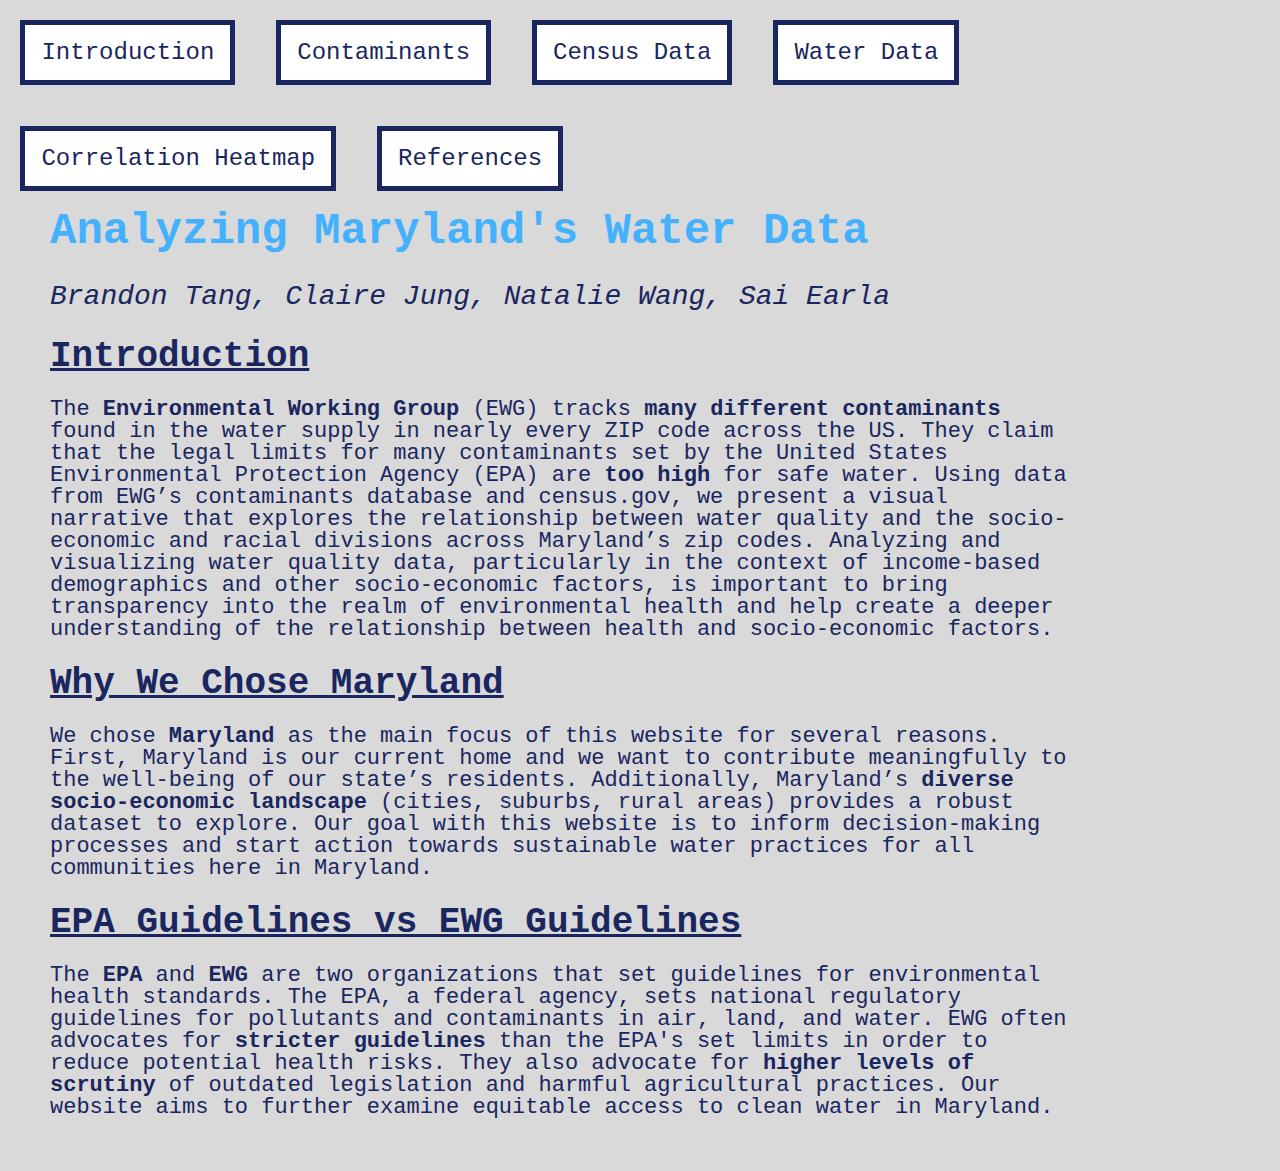
<file: index.html>
<!DOCTYPE html>
<html lang="en-us">

<head>
    <meta charset="utf-8" />
    <meta content="width=device-width, initial-scale=1.0" name="viewport" />
    <link href="index.css" rel="stylesheet" />
</head>

<body>
    <div id="navbar">
        <button class="tablink" onclick="opentab('introduction')" id="defaultOpen">Introduction</button>
        <button class="tablink" onclick="opentab('contaminants')">Contaminants</button>
        <button class="tablink" onclick="opentab('census-data')">Census Data</button>
        <button class="tablink" onclick="opentab('water-data')">Water Data</button>
        <button class="tablink" onclick="opentab('heatmap')">Correlation Heatmap</button>
        <button class="tablink" onclick="opentab('references')">References</button>
    </div>
    <div id="introduction" class="tabcontent">
        <h1> Analyzing Maryland's Water Data </h1>
        <p style="font-size: 28px; font-style: italic;">
            Brandon Tang, Claire Jung, Natalie Wang, Sai Earla
        </p>

        <h2> Introduction </h2>
        <p>
            The <b>Environmental Working Group</b> (EWG) tracks <b>many different contaminants</b> found in the water
            supply in nearly every ZIP code across the US.
            They claim that the legal limits for many contaminants set by the United States Environmental Protection
            Agency (EPA) are <b>too high</b> for safe water.
            Using data from EWG’s contaminants database and census.gov, we present a visual narrative that explores the
            relationship between water quality
            and the socio-economic and racial divisions across Maryland’s zip codes.
            Analyzing and visualizing water quality data, particularly in the context of income-based demographics and
            other socio-economic factors, is
            important to bring transparency into the realm of environmental health and help create a deeper
            understanding of the relationship between health
            and socio-economic factors.
        </p>
        <h2> Why We Chose Maryland </h2>
        <p>
            We chose <b>Maryland</b> as the main focus of this website for several reasons. First, Maryland is our
            current home
            and we want to contribute meaningfully to the well-being of our state’s residents. Additionally, Maryland’s
            <b>diverse socio-economic landscape</b> (cities, suburbs, rural areas) provides a robust dataset to explore.
            Our goal with this website is to inform decision-making processes and start action towards sustainable water
            practices for all communities here in Maryland.
        </p>
        <h2> EPA Guidelines vs EWG Guidelines </h2>
        <p>
            The <b>EPA</b> and <b>EWG</b> are two organizations that set guidelines for environmental health standards.
            The EPA, a federal agency, sets national regulatory guidelines for pollutants and contaminants in air, land, and water.
            EWG often advocates for <b>stricter guidelines</b> than the EPA's set limits in order to
            reduce potential health risks. They also advocate for <b>higher levels of scrutiny</b> of outdated
            legislation and harmful agricultural practices. Our website aims to further examine equitable access to
            clean water in
            Maryland.
        </p>
    </div>
    <div id="contaminants" class="tabcontent">
        <h1> Analyzing Maryland's Water Data </h1>
        <h2>
            Some Important Contaminants
        </h2>
        <p>
            We have chosen to focus our attention on 4 contaminants: Nitrate, Barium, Atrazine and Bromodichloromethane.
            These contaminants were chosen based on their prevalence and potential impact on public health. Click on
            each one to learn about its effect in water.
        </p>
        <button type="button" class="collapsible">Atrazine</button>
        <div class="content">
            <img class="chemdrawing" src="images/atrazine.png" alt="Drawing of an Atrazine molecule">
            <p>
                <b>Atrazine</b> is a widely used herbicide in agriculture, particularly for crops like sugar canes, corn, and
                other industrial crops. When it rains, atrazine can leach into streams, rivers, and groundwater. This
                herbicide is known for its potential endocrine-disrupting effects and has been linked to reproductive
                and developmental issues in humans and wildlife. Some studies also suggest a possible connection to
                certain cancers. The EPA has set the maximum contaminant level
                for atrazine in drinking water at <b>3 parts per billion (ppb)</b>, but groups like the Environmental Working
                Group (EWG) argue for stricter limits due to its potential health risks.
            </p>
        </div>
        <button type="button" class="collapsible">Bromodichloromethane</button>
        <div class="content">
            <img class="chemdrawing" src="images/bromodichloromethane.png"
                alt="Drawing of a Bromodichloromethane molecule">
            <p>
                <b>Bromodichloromethane</b> is often formed as a byproduct of when chlorine is used to treat drinking water.
                The <b>EPA currently has no guidelines</b> regarding amounts of bromodichloromethane in water; however, <b>the EWG
                recommends a guideline of 0.06 ppb</b> due to health concerns related to cancer, harm to reproduction and
                child development, and changes to fetal growth and development. The EWG guideline is based on a 2018
                guideline proposed by the California Office of Environmental Health Hazard Assessment.
                Bromodichloromethane in tap water above this guideline has been detected by EWG in 48 states and being
                served to 237 million people.
            </p>
        </div>
        <button type="button" class="collapsible">Barium</button>
        <div class="content">
            <img class="chemdrawing" src="images/barium.png" alt="Atomic infomation for Barium">
            <p>
                <b>Barium</b> contamination in water typically occurs through natural processes. Surface runoff and
                groundwater seepage can lead to barium dissolving in the water, especially when the water flows past or seeps
                through rocks containing barium. The solubility and toxicity of barium in water depend on the types of
                barium compounds in the rocks and the water's alkalinity; for example, barium chloride is more
                water-soluble and more dangerous than barium carbonate. Additionally, barium can enter water sources
                from anthropogenic activities like oil and natural gas drilling, as well as from coal waste, high-octane
                fuels, landfill leachate, and some de-icing products, although industrial pollution is less common
                than natural release from rocks.
            </p>
            <p>
                Given the health risks associated with barium, particularly to the kidneys and cardiovascular
                system, the EWG has set a health benchmark of <b>0.7 parts per million </b>(ppm) for
                barium in drinking water, <b>much lower than the federal legal limit of 2 ppm</b>. This recommendation is
                based on research by the Agency for Toxic Substances and Disease Registry and the California Office of
                Environmental Health Hazard Assessment, including a tenfold safety margin for children's health
            </p>
        </div>
        <button type="button" class="collapsible">Nitrate</button>
        <div class="content">
            <img class="chemdrawing" src="images/nitrate.png" alt="Drawing of a nitrate ion">
            <p>
                <b>Nitrate</b> is an ion that is a component of plant fertilizer used by farms and people with lawns. It ends
                up in water streams because of runoff, which ends up affecting the water supplies of mainly agricultural areas.
                The earliest known effects of high nitrate content in water included methemoglobinemia, also known as blue
                baby syndrome, and the <b>legal allowable limit for nitrate</b> was set at <b>10 ppm</b> in 1962 accordingly. However,
                since that date, researchers in epidemiology suggest this number to still be far too high for safe
                water. Nitrate is linked to higher risk of numerous cancers in multiple studies, as well as subclinical
                hyperthyroidism in women. Nitrate’s cousin nitrite is another contaminant, albeit an even more toxic
                one. For the EWG, the <b>safe limit of nitrate content</b> sits at around <b>0.14 ppm</b>, which is <b>140 times lower
                than the legal limit</b>.
            </p>
        </div>
    </div>
    <div id="census-data" class="tabcontent">
        <h1> Analyzing Maryland's Water Data </h1>
        <p>
            The visualization below shows median income by total population, with each dot representing a ZIP code, and
            colored by the majority race in each area (according to census.gov). It offers several interesting insights
            into the socio-economic and demographic landscape.
        </p>
        <p class="graph-note" style="margin-bottom: -20px;">
            <b>Note:</b> click on any entry in the legend on the right to remove those entries from the graph.
        </p>
        <embed style="border: none;" src="graphs/income_vs_total_population.html" dpi="300" width="80%"
            height="800px" />
        <h2>Key Takeaways</h2>
        <p>
            First, the data suggests a <b>weak correlation</b> between <b>higher incomes</b> and <b>lower populations</b>.
            For example, if we look at the cluster of dots on the right end of the graph,
            we can see that the top 5 ZIP codes with highest median household income all contain <b>less than 10,000 people</b>.
            Additionally, we can see that all higher-income ZIP codes are <b>predominately white</b>. This
            racial correlation may hint at socio-economic disparities that exist and raise questions about equity/access
            to resources. Furthermore, there seems to be a concentration of majority Hispanic ZIP codes (green dots)
            around the same levels of median household income.
        </p>
    </div>
    <div id="water-data" class="tabcontent">
        <h1> Analyzing Maryland's Water Data </h1>
        <h2> Water Contamination Graphs </h2>
        <p>
            Below will be several graphs pertaining to water contamination data with respect to median income or
            population and
            classified by ZIP code.
        </p>
        <p class="graph-note">
            <b>Note:</b> ZIP codes can be serviced by multiple water providers. The <b>major</b> service provider in a
            ZIP code is the one that services the highest population of people.
        </p>
        <p>
            Click on each dropdown to view the graph.
        </p>
        <button type="button" class="collapsible">Median Income vs. Majority Num Contaminants <b>Overall</b></button>
        <div class="content">
            <p class="graph-note" style="margin-bottom: -20px;">
                <b>Note:</b> click on any entry in the legend on the right to remove those entries from the graph.
            </p>
            <embed style="border: none;" src="graphs/income_vs_majority_utility.html" dpi="300" width="80%"
                height="800px" />
        </div>
        <button type="button" class="collapsible">Median Income vs. Median Number of Contaminants
            <b>Overall</b></button>
        <div class="content">
            <p class="graph-note" style="margin-bottom: -20px;">
                <b>Note:</b> click on any entry in the legend on the right to remove those entries from the graph.
            </p>
            <embed style="border: none;" src="graphs/income_vs_median_utility.html" dpi="300" width="80%"
                height="800px" />
        </div>
        <button type="button" class="collapsible">Median Income vs. Mean Number of Contaminants <b>Overall</b></button>
        <div class="content">
            <p class="graph-note" style="margin-bottom: -20px;">
                <b>Note:</b> click on any entry in the legend on the right to remove those entries from the graph.
            </p>
            <embed style="border: none;" src="graphs/income_vs_mean_utility.html" dpi="300" width="80%"
                height="800px" />
        </div>
        <button type="button" class="collapsible">Population vs. Number of <b>Contaminants at Unsafe Levels</b></button>
        <div class="content">
            <p class="graph-note">
                <b>Note:</b> click on any entry in the legend on the right to remove those entries from the graph.
            </p>
            <embed style="border: none;" src="graphs/population_vs_majority_num_contams.html" dpi="300" width="80%"
                height="800px" />
        </div>
        <h2 style="margin-top: 30px;">Key Takeaways</h2>
        <p>
            Here we have representations of contamination data across four distinct graphs to provide a comprehensive view of
            the <b>relationship</b> between <b>income levels and water quality</b> in various ZIP codes. We chose to look at the majority
            provider for each zip code, and the mean and median number of contaminants by providers. For example, in ZIP
            code <b>21211</b>, <b>1.6 million people</b> are served by <b>the City of Baltimore</b>, <b>575</b> by
            <b>Keswick Multi-Care Center</b>, <b>200</b> by
            <b>Apostolic Towers</b>, and <b>162</b> by the Neighborhoods at <b>St. Elizabeth</b>. So for 21211, the
            majority graph would only show the contaminants detected in City of Baltimore utilities.
        </p>
        <p>
            In the <b>majority provider graph</b>, which focuses only on the utility covering the majority of a ZIP
            code, a trend emerges - <b>ZIP codes with higher median household incomes tend to experience fewer contaminants</b>, with
            the <b>highest number detected in ZIP codes with a median household income between $50,000 - $150,000</b>. Looking at
            the mean and median graphs, a similar, but more subtle pattern emerges, indicating the highest level of contaminants in a
            similar income bracket.
        </p>
        <p>
            We also see ZIP codes with <b>median household incomes between $200-250k</b> have water providers with the
            <b>least amount of contaminants</b>. These graphs bring up questions around the correlation between socio-economic factors
            and water quality, and indicating a need for improvement in these areas.
        </p>
    </div>
    <div id="heatmap" class="tabcontent">
        <h2 style="margin-top: 30px;">
            Correlation Heatmap:
        </h2>
        <p style="margin-bottom: -50px;">
            Below is a table containing the correlations between the figures on the left with the variables on top.
        </p>
        <embed style="border: none;" src="graphs/correlation_heatmap.html" dpi="300" width="80%" height="800px" />
        <h2 style="margin-top: -50px;">Key Takeaways</h2>
        <p>
            In terms of <b>median household income</b>, we can see the variables with the highest positive correlations are
            percent non-Hispanic Asian, median age, and percent non-Hispanic white. This suggests areas with higher
            median household incomes tend to have a higher percentage of non-Hispanic Asian residents, older median age,
            and larger non-Hispanic white populations. Conversely, there is a negative correlation between percent
            non-Hispanic black and percent non-Hispanic American Indian.
        </p>
        <p>
            In the context of <b>median age</b>, the largest positive correlations were between percent non-Hispanic
            white and
            median household income, suggesting areas with older populations and with larger non-Hispanic white
            residents tend to have higher median household incomes. On the other hand, we see a negative association
            between median age and percent Hispanic, total population, and percent non-Hispanic black.
        </p>
        <p>
            For <b>contaminants in the majority providers</b>, we see a strongest positive correlation with percent
            non-Hispanic white and total population. We see the strongest negative correlations with percent
            non-Hispanic Asian and median household income. Interestingly, for mean and median number of contaminants,
            we see different patterns where the strongest positive correlations are with total population and percent
            non-Hispanic Asian and the strongest negative correlations are with median age, percent non-Hispanic
            American Indian, and percent non-Hispanic black.
        </p>
        <p>
            This heatmap provides insights into the relationship between demographic factors and water quality
            variables. The positive correlations between median household income and factors such as non-Hispanic Asian,
            median age, and percent non-Hispanic white indicate more complex socio-economic factors. Additionally,
            negative correlations with percent non-Hispanic black suggests disparities that should have closer
            examination. We also see associations between age demographics, income levels, and racial compositions as
            well as how these relate to various water quality variables. In the future, it would also be interesting to
            look into additional water quality variables such as ph levels, presence of heavy metals, bacterial
            contaminations, residual chlorine, etc.
        </p>
    </div>
    <div id="references" class="tabcontent">
        <h1>References</h1>
        <h2>Environmental Working Group</h2>
        <p>
            <b>Contaminants resource:</b> <a href="https://www.ewg.org/tapwater/ewg-standards.php">https://www.ewg.org/tapwater/ewg-standards.php</a>
        </p>
        <p>
            <b>Tap Water Database:</b> <a href="https://www.ewg.org/tapwater">https://www.ewg.org/tapwater</a>
        </p>
        <h2>EWG Scraper</h2>
        <p>
            <b>Tool for generating CSV files from EWG website:</b> <a href="https://github.com/alberto-ai/ewg">https://github.com/alberto-ai/ewg</a>
        </p>
        <h2>Census Data</h2>
        <p>
            <b>Download CSV files:</b> <a href="https://www.census.gov/data/datasets.html">https://www.census.gov/data/datasets.html</a>
        </p>
        <h2>Plotly</h2>
        <p>
            <b>Graphing tool:</b> <a href="https://plotly.com/">https://plotly.com/</a>
        </p>
    </div>
    <script src="index.js"></script>
</body>

</html>
</file>
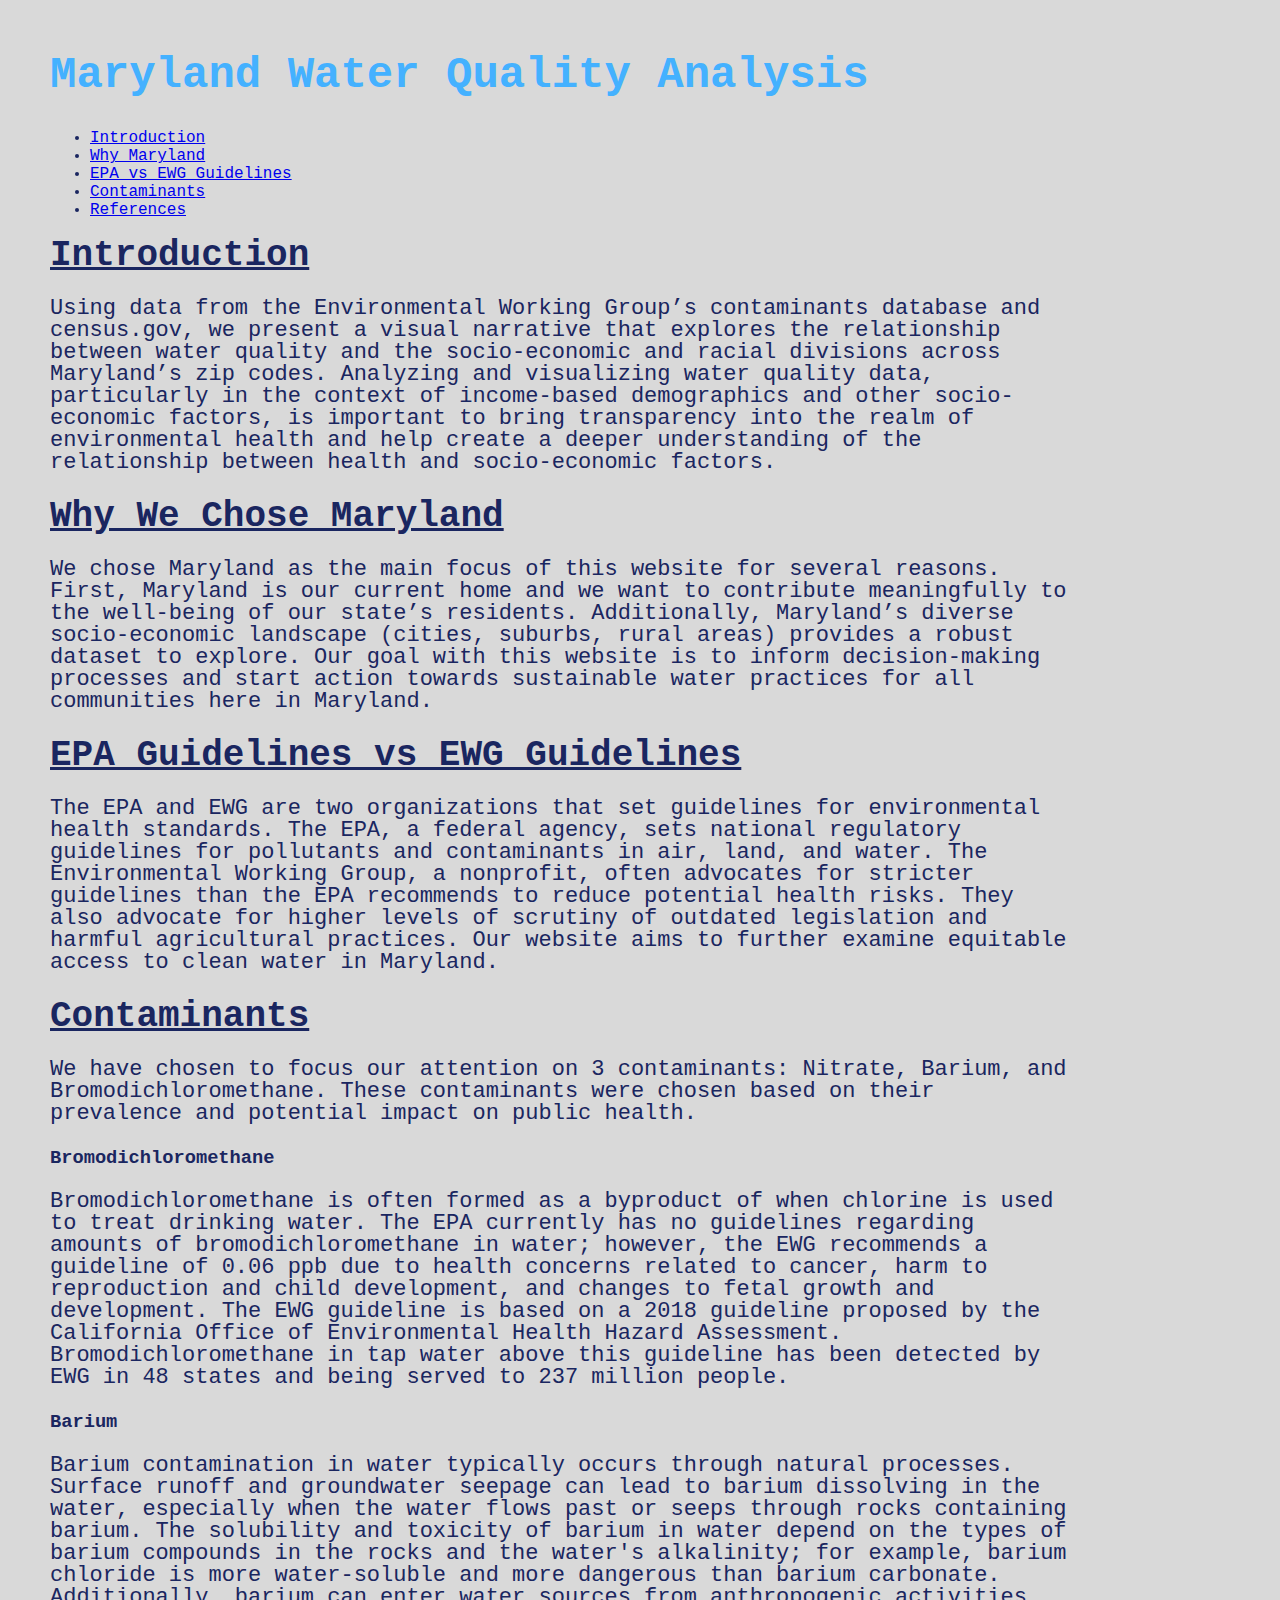
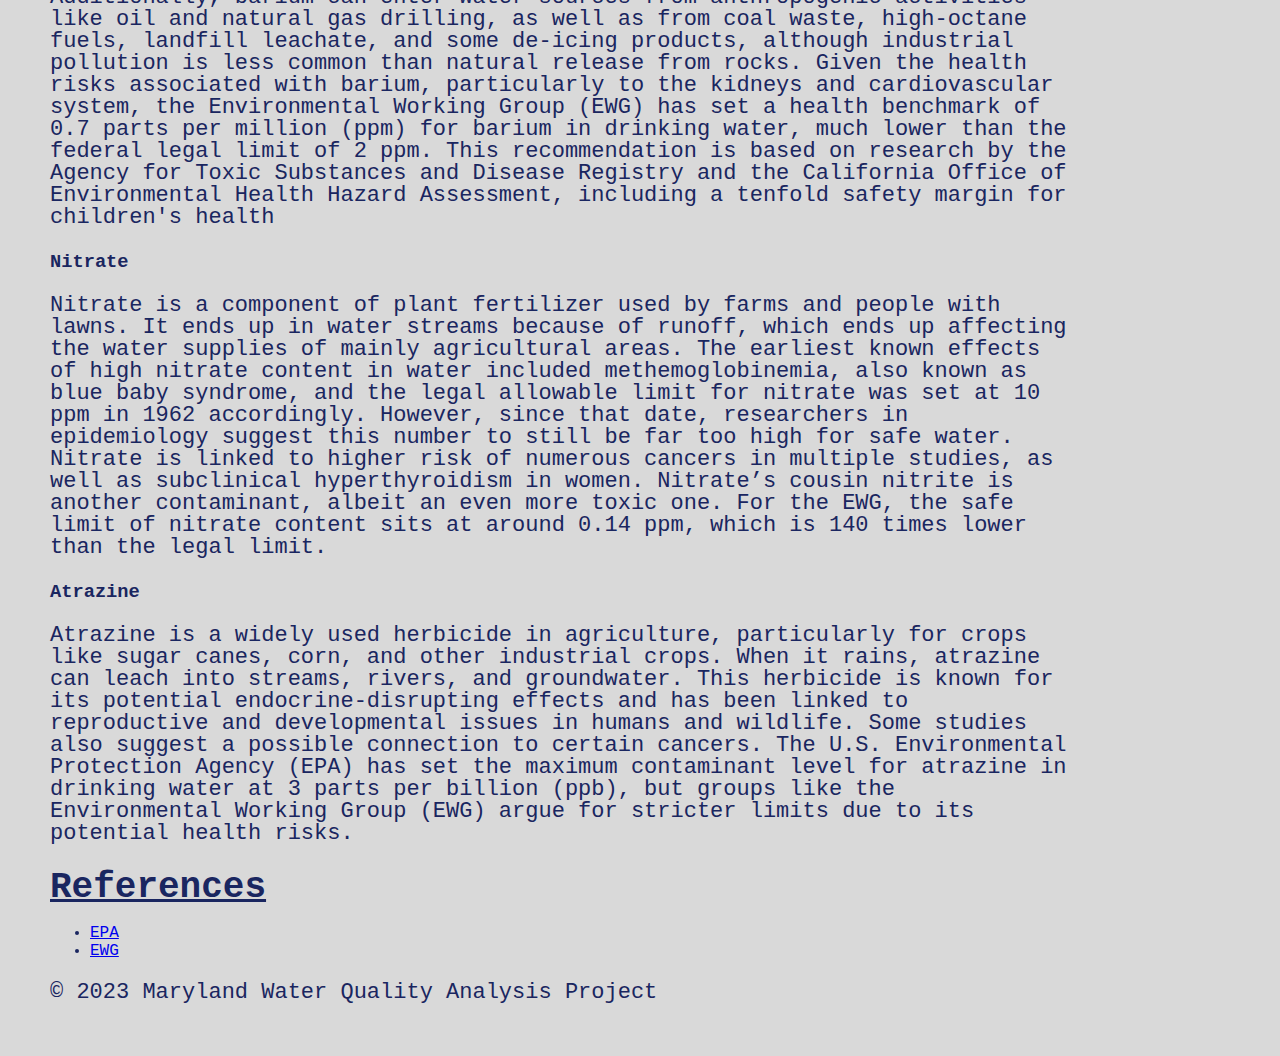
<file: index2.html>
<!DOCTYPE html>
<html lang="en">
<head>
    <meta charset="UTF-8">
    <meta name="viewport" content="width=device-width, initial-scale=1.0">
    <title>Water Quality in Maryland: A Socio-Economic Analysis</title>
    <head>
        <meta charset="utf-8" />
        <meta content="width=device-width, initial-scale=1.0" name="viewport" />
        <link href="index.css" rel="stylesheet" />
    </head>
<body>
    <header>
        <div class="container">
            <div id="branding">
                <h1><span class="highlight">Maryland Water Quality</span> Analysis</h1>
            </div>
            <nav>
                <ul>
                    <li class="current"><a href="#introduction">Introduction</a></li>
                    <li><a href="#why-maryland">Why Maryland</a></li>
                    <li><a href="#guidelines">EPA vs EWG Guidelines</a></li>
                    <li><a href="#contaminants">Contaminants</a></li>
                    <li><a href="#references">References</a></li>
                </ul>
            </nav>
        </div>
    </header>

    <div class="container">
        <section class="introduction" id="introduction">
            <h2 class="section-title">Introduction</h2>
            <p>Using data from the Environmental Working Group’s contaminants database and census.gov, we present a visual narrative that explores the relationship between water quality and the socio-economic and racial divisions across Maryland’s zip codes. Analyzing and visualizing water quality data, particularly in the context of income-based demographics and other socio-economic factors, is important to bring transparency into the realm of environmental health and help create a deeper understanding of the relationship between health and socio-economic factors.</p>
        </section>

        <section class="section" id="why-maryland">
            <h2 class="section-title">Why We Chose Maryland</h2>
            <p>We chose Maryland as the main focus of this website for several reasons. First, Maryland is our current home and we want to contribute meaningfully to the well-being of our state’s residents. Additionally, Maryland’s diverse socio-economic landscape (cities, suburbs, rural areas) provides a robust dataset to explore. Our goal with this website is to inform decision-making processes and start action towards sustainable water practices for all communities here in Maryland.</p>
        </section>

        <section class="section" id="guidelines">
            <h2 class="section-title">EPA Guidelines vs EWG Guidelines</h2>
            <p>The EPA and EWG are two organizations that set guidelines for environmental health standards. The EPA, a federal agency, sets national regulatory guidelines for pollutants and contaminants in air, land, and water. The Environmental Working Group, a nonprofit, often advocates for stricter guidelines than the EPA recommends to reduce potential health risks. They also advocate for higher levels of scrutiny of outdated legislation and harmful agricultural practices. Our website aims to further examine equitable access to clean water in Maryland.</p>
        </section>

        <section class="section" id="contaminants">
            <h2 class="section-title">Contaminants</h2>
            <p>We have chosen to focus our attention on 3 contaminants: Nitrate, Barium, and Bromodichloromethane. These contaminants were chosen based on their prevalence and potential impact on public health.</p>
            
            <!-- Bromodichloromethane Subsection -->
            <section class="contaminant-detail" id="bromodichloromethane">
                <h3>Bromodichloromethane</h3>
                <p>Bromodichloromethane is often formed as a byproduct of when chlorine is used to treat drinking water. The EPA currently has no guidelines regarding amounts of bromodichloromethane in water; however, the EWG recommends a guideline of 0.06 ppb due to health concerns related to cancer, harm to reproduction and child development, and changes to fetal growth and development. The EWG guideline is based on a 2018 guideline proposed by the California Office of Environmental Health Hazard Assessment. Bromodichloromethane in tap water above this guideline has been detected by EWG in 48 states and being served to 237 million people.</p>
            </section>

            <!-- Barium Subsection -->
            <section class="contaminant-detail" id="barium">
                <h3>Barium</h3>
                <p>Barium contamination in water typically occurs through natural processes. Surface runoff and groundwater seepage can lead to barium dissolving in the water, especially when the water flows past or seeps through rocks containing barium. The solubility and toxicity of barium in water depend on the types of barium compounds in the rocks and the water's alkalinity; for example, barium chloride is more water-soluble and more dangerous than barium carbonate. Additionally, barium can enter water sources from anthropogenic activities like oil and natural gas drilling, as well as from coal waste, high-octane fuels, landfill leachate, and some de-icing products, although industrial pollution is less common than natural release from rocks.

                    Given the health risks associated with barium, particularly to the kidneys and cardiovascular system, the Environmental Working Group (EWG) has set a health benchmark of 0.7 parts per million (ppm) for barium in drinking water, much lower than the federal legal limit of 2 ppm. This recommendation is based on research by the Agency for Toxic Substances and Disease Registry and the California Office of Environmental Health Hazard Assessment, including a tenfold safety margin for children's health
                    </p>
            </section>

            <!-- Nitrate Subsection -->
            <section class="contaminant-detail" id="nitrate">
                <h3>Nitrate</h3>
                <p>Nitrate is a component of plant fertilizer used by farms and people with lawns. It ends up in water streams because of runoff, which ends up affecting the water supplies of mainly agricultural areas. The earliest known effects of high nitrate content in water included methemoglobinemia, also known as blue baby syndrome, and the legal allowable limit for nitrate was set at 10 ppm in 1962 accordingly. However, since that date, researchers in epidemiology suggest this number to still be far too high for safe water. Nitrate is linked to higher risk of numerous cancers in multiple studies, as well as subclinical hyperthyroidism in women. Nitrate’s cousin nitrite is another contaminant, albeit an even more toxic one. For the EWG, the safe limit of nitrate content sits at around 0.14 ppm, which is 140 times lower than the legal limit.</p>
            </section>

            <!-- Atrazine Subsection -->
            <section class="contaminant-detail" id="atrazine">
                <h3>Atrazine</h3>
                <p>Atrazine is a widely used herbicide in agriculture, particularly for crops like sugar canes, corn, and other industrial crops. When it rains, atrazine can leach into streams, rivers, and groundwater. This herbicide is known for its potential endocrine-disrupting effects and has been linked to reproductive and developmental issues in humans and wildlife. Some studies also suggest a possible connection to certain cancers. The U.S. Environmental Protection Agency (EPA) has set the maximum contaminant level for atrazine in drinking water at 3 parts per billion (ppb), but groups like the Environmental Working Group (EWG) argue for stricter limits due to its potential health risks.</p>
            </section>

        </section>

        <!-- Additional sections can be added here following the same structure -->

        <section class="section" id="references">
            <h2 class="section-title">References</h2>
            <ul>
                <li><a href="https://www.epa.gov/aboutepa/our-mission-and-what-we-do">EPA</a></li>
                <li><a href="https://www.ewg.org/who-we-are/our-mission">EWG</a></li>
                <!-- Add more references as needed -->
            </ul>
        </section>
    </div>

    <footer>
        <p>&copy; 2023 Maryland Water Quality Analysis Project</p>
    </footer>
</body>
</html>
</file>
<file: index.css>
html {
    box-sizing: border-box;
    height: 100%;
    background-color: #D9D9D9;
    color: #1A2660;
    font-family: 'Courier New', Courier, monospace;
}

body {
    margin: 50px;
    width: 100%;
    background-color: transparent;
    padding-bottom: 30px;
}

p {
    font-size: 22px;
    width: 80%;
    color: #1A2660;
    line-height: 22px;
}

h1 {
    color: #44B1FF;
    font-size: 44px;
}

h2 {
    text-decoration: underline;
    color: #1A2660;
    font-size: 36px;
    margin: 10px 50px 0px 0px;
}

/* whole nav bar */
#navbar {
    margin: -50px 0px -35px -50px;
    overflow: hidden;
    width: 100%;
}

/* individual buttons */
.tablink {
    background-color: #fff;
    color: #1A2660;
    float: left;
    border: 5px solid #1A2660;
    outline: none;
    cursor: pointer;
    padding: 14px 16px;
    margin: 1.6%;
    font: inherit;
    font-size: 150%;
    width: auto;
}

.tablink:hover {
    background-color: #777;
}

.collapsible {
    background-color: #FEFAFA;
    font: inherit;
    color: #1A2660;
    cursor: pointer;
    padding: 18px;
    width: 80%;
    text-align: center;
    outline: none;
    border-radius: 30px;
    font-size: 25px;
    margin: 15px 0px 0px 0px;
}

/* Add a background color to the button if it is clicked on (add the .active class with JS), and when you move the mouse over it (hover) */
.collapsible:active,
.collapsible:hover {
    background-color: #EEEEEE;
}

/* Style the collapsible content. Note: hidden by default */
.content {
    padding: 0 18px;
    display: none;
    overflow: hidden;
    background-color: transparent;
    font-size: 22px;
    width: 100%;
}

.chemdrawing {
    display: block;
    margin-top: 20px;
    margin-left: 30%;
    width: 15%;
}

.embed {
    display: block;
    margin-top: -35px;
}

.graph-note {
    font-style: italic;
    font-size: 16px;
}
</file>
